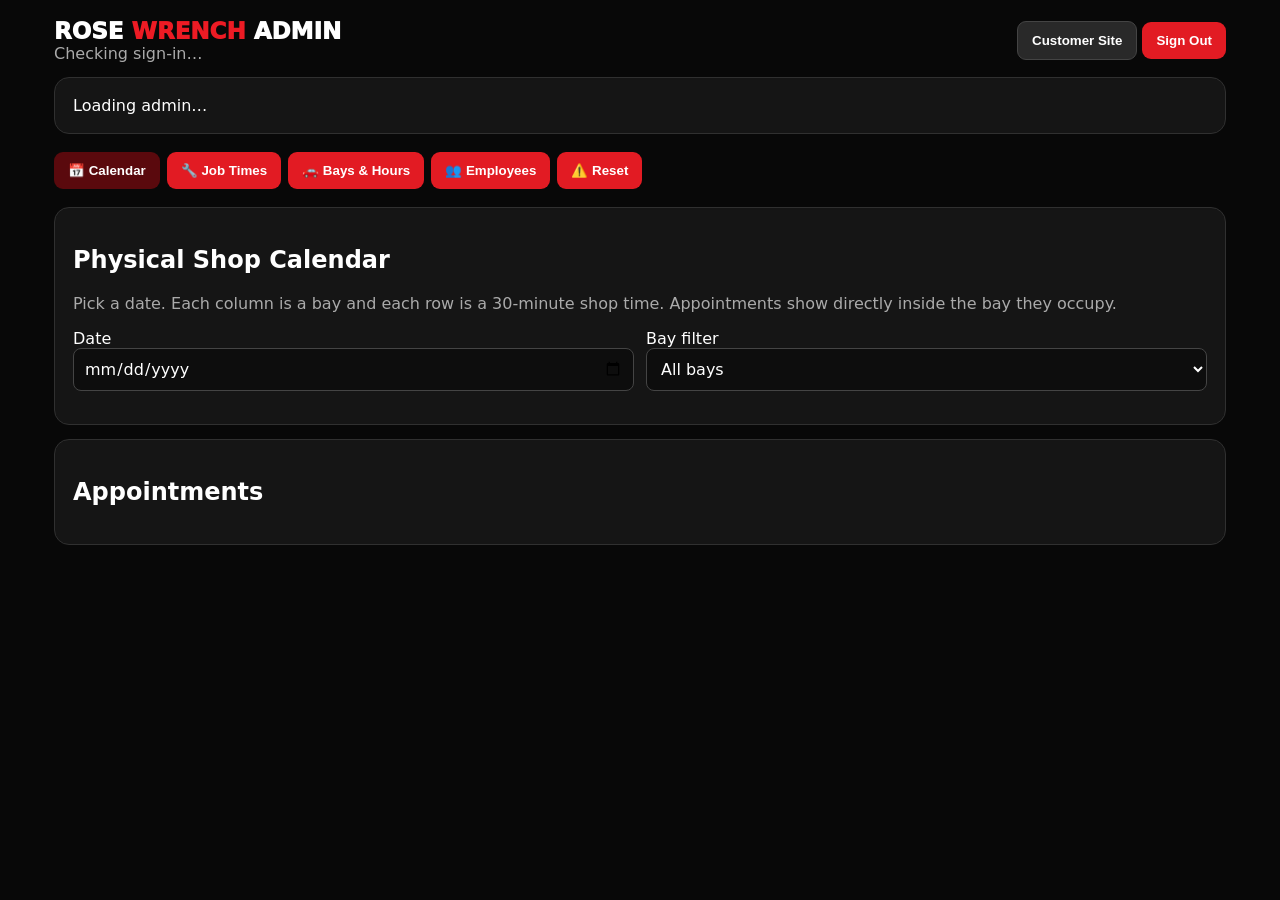
<file: ownership.html>
<!doctype html>
<html lang="en"><head><meta charset="utf-8"><meta name="viewport" content="width=device-width,initial-scale=1">
<title>Rose Wrench — Admin</title>
<style>
*{box-sizing:border-box}body{margin:0;background:#080808;color:#fff;font-family:system-ui,-apple-system,Segoe UI,Roboto,Arial}.wrap{max-width:1200px;margin:auto;padding:18px 14px 60px}.top{display:flex;justify-content:space-between;gap:12px;align-items:center}.brand{font-size:23px;font-weight:950}.brand span{color:#ed1b24}.muted,.small{color:#aaa}.small{font-size:12px}.card{background:#151515;border:1px solid #303030;border-radius:15px;padding:18px;margin:14px 0}.tabs{display:flex;gap:7px;overflow:auto;margin:18px 0}.tabs button{white-space:nowrap}.tab{display:none}.tab.active{display:block}button{border:0;border-radius:9px;padding:11px 14px;background:#e21b23;color:#fff;font-weight:850;cursor:pointer}.secondary{background:#292929;border:1px solid #444}button.active{background:#5a090d;border-color:#ed1b24}input,select{width:100%;padding:10px;background:#0d0d0d;color:#fff;border:1px solid #444;border-radius:8px;font:inherit}.grid{display:grid;grid-template-columns:repeat(2,1fr);gap:12px}.bay{border:1px solid #333;border-radius:12px;padding:14px;margin:12px 0}.bayhead{display:grid;grid-template-columns:1fr auto auto;gap:8px}.day{display:grid;grid-template-columns:105px 1fr 1fr auto;gap:8px;align-items:center;border-top:1px solid #292929;padding:8px 0}.service{display:grid;grid-template-columns:1fr 150px auto;gap:8px;align-items:end;border-top:1px solid #292929;padding:10px 0}.appt{display:grid;grid-template-columns:110px 110px 1fr 1fr auto;gap:8px;align-items:center;border-top:1px solid #292929;padding:11px 0}.employee{display:grid;grid-template-columns:1fr auto;gap:8px;border-top:1px solid #292929;padding:10px 0}.calendar{overflow:auto;border:1px solid #333;border-radius:12px}.calhead,.calrow{display:grid;min-width:800px;grid-template-columns:70px repeat(var(--bays),1fr)}.calhead>div{padding:9px;border-right:1px solid #333;background:#202020;font-weight:800}.calrow>div{min-height:34px;padding:5px;border-right:1px solid #252525;border-top:1px solid #252525}.time{color:#888;font-size:11px}.event{background:#5b0b0f;border:1px solid #e21b23;border-radius:6px;padding:4px;font-size:11px;min-height:24px}.msg{padding:10px;border-radius:8px;margin-top:10px;background:#222}.good{background:#0d2815;color:#9dffa8}.bad{background:#350c0c;color:#ff9d9d}@media(max-width:700px){.top,.grid{display:block}.bayhead,.day,.service,.appt,.employee{grid-template-columns:1fr}.day button,.appt button{width:100%}}
</style></head><body><div class="wrap">
<div class="top"><div><div class="brand">ROSE <span>WRENCH</span> ADMIN</div><div id="who" class="muted">Checking sign-in…</div></div><div><button id="home" class="secondary">Customer Site</button> <button id="logout">Sign Out</button></div></div>
<div id="loading" class="card">Loading admin…</div>
<div id="app" class="hidden">
<nav class="tabs"><button data-tab="calendar" class="active">📅 Calendar</button><button data-tab="jobs">🔧 Job Times</button><button data-tab="bays">🚗 Bays & Hours</button><button data-tab="employees">👥 Employees</button><button data-tab="reset">⚠️ Reset</button></nav>
<section id="calendar" class="tab active"><div class="card"><h2>Physical Shop Calendar</h2><p class="muted">Pick a date. Each column is a bay and each row is a 30-minute shop time. Appointments show directly inside the bay they occupy.</p><div class="grid"><div><label>Date</label><input id="calDate" type="date"></div><div><label>Bay filter</label><select id="calFilter"><option value="">All bays</option></select></div></div><div id="calendarGrid" style="margin-top:15px"></div></div><div class="card"><h2>Appointments</h2><div id="appointments"></div></div></section>
<section id="jobs" class="tab"><div class="card"><h2>Job Times</h2><p class="muted">Set the full amount of time a job needs. Customers will only see start times where the whole job fits.</p><div id="services"></div><button id="addService">+ Add Job</button><div id="serviceMsg"></div></div></section>
<section id="bays" class="tab"><div class="card"><h2>How Many Bays Are Open?</h2><p class="muted">Add or disable bays. Then set the opening and closing time for each bay on each day.</p><div id="baysList"></div><button id="addBay">+ Add Bay</button><div id="bayMsg"></div></div></section>
<section id="employees" class="tab"><div class="card"><h2>Employee Access</h2><p class="muted">Add an employee's Firebase login email. Employees can then sign in on <code>employee.html</code> and see the shop schedule. They cannot change bays, job times, or appointments.</p><div class="grid"><div><label>Employee email</label><input id="employeeEmail" type="email" placeholder="employee@example.com"></div><div style="display:flex;align-items:end"><button id="addEmployee">Add Employee</button></div></div><div id="employeeMsg"></div><div id="employeesList"></div></div></section>
<section id="reset" class="tab"><div class="card"><h2>Reset Scheduler</h2><p class="muted">Deletes scheduler bookings and jobs, then restores four bays and default jobs. It does not touch <code>products_bracelets</code>.</p><button id="resetBtn">RESET SCHEDULER</button><div id="resetMsg"></div></div></section>
</div></div>
<script type="module">
import{initializeApp}from"https://www.gstatic.com/firebasejs/11.0.1/firebase-app.js";
import{getAuth,signOut,onAuthStateChanged}from"https://www.gstatic.com/firebasejs/11.0.1/firebase-auth.js";
import{getFirestore,doc,getDoc,setDoc,collection,getDocs,deleteDoc,addDoc,serverTimestamp,query,where}from"https://www.gstatic.com/firebasejs/11.0.1/firebase-firestore.js";
const cfg={apiKey:"AIzaSyCiZuaANb1lrgdn-aARGJ_TRhgzPPUug58",authDomain:"bracelets-and-color.firebaseapp.com",projectId:"bracelets-and-color",storageBucket:"bracelets-and-color.appspot.com",messagingSenderId:"382292570673",appId:"1:382292570673:web:1c966e2e7e8fc2efa31b10"};
const app=initializeApp(cfg),auth=getAuth(app),db=getFirestore(app),D=["Sunday","Monday","Tuesday","Wednesday","Thursday","Friday","Saturday"],$=id=>document.getElementById(id),esc=x=>String(x??"").replace(/[&<>"']/g,c=>({"&":"&amp;","<":"&lt;",">":"&gt;",'"':"&quot;","'":"&#039;"}[c]));
const H={Sunday:{open:"",close:""},Monday:{open:"08:00",close:"17:00"},Tuesday:{open:"08:00",close:"17:00"},Wednesday:{open:"08:00",close:"17:00"},Thursday:{open:"08:00",close:"17:00"},Friday:{open:"08:00",close:"17:00"},Saturday:{open:"09:00",close:"14:00"}};
const defaultBays=()=>Object.fromEntries([1,2,3,4].map(i=>["bay"+i,{name:"Bay "+i,active:true,days:Object.fromEntries(D.map(d=>[d,{...H[d]}]))}]));
const defaultServices=[["Oil Change",45],["Brake Service",120],["Diagnostic",60],["General Repair",180]];
let bays={},hours=structuredClone(H),user=null;
const fmt=n=>{let h=Math.floor(n/60),m=n%60,a=h>=12?"PM":"AM";h=h%12||12;return`${h}:${String(m).padStart(2,"0")} ${a}`};
const mins=t=>{let p=t.split(":").map(Number);return p[0]*60+p[1]};
const dateToday=()=>{let d=new Date();return`${d.getFullYear()}-${String(d.getMonth()+1).padStart(2,"0")}-${String(d.getDate()).padStart(2,"0")}`};
function message(id,text,good=true){$(id).className="msg "+(good?"good":"bad");$(id).textContent=text}
function normalize(){for(const b of Object.values(bays)){b.days=b.days||{};for(const d of D){if(typeof b.days[d]==="boolean")b.days[d]=b.days[d]?{...H[d]}:{open:"",close:""};if(!b.days[d])b.days[d]={open:"",close:""}}}}
async function saveSettings(){await setDoc(doc(db,"scheduler","settings"),{hours,bays,updatedAt:serverTimestamp()},{merge:true});message("bayMsg","Bay settings saved.")}
async function renderBays(){normalize();$("baysList").innerHTML=Object.entries(bays).map(([id,b])=>`<div class="bay"><div class="bayhead"><div><label>Bay name</label><input data-name="${id}" value="${esc(b.name)}"></div><button class="secondary" data-copy="${id}">Copy Monday</button><button data-disable="${id}">${b.active===false?"Enable Bay":"Disable Bay"}</button></div>${D.map(d=>{let x=b.days[d],open=x.open&&x.close;return`<div class="day"><strong>${d}</strong><input type="time" data-open="${id}" data-day="${d}" value="${x.open}"><input type="time" data-close="${id}" data-day="${d}" value="${x.close}"><button type="button" class="secondary" data-toggle="${id}" data-day="${d}">${open?"Close":"Open"}</button></div>`}).join("")}</div>`).join("");
$("calFilter").innerHTML='<option value="">All bays</option>'+Object.entries(bays).map(([id,b])=>`<option value="${id}">${esc(b.name)}</option>`).join("");
document.querySelectorAll("[data-name]").forEach(x=>x.onchange=async()=>{bays[x.dataset.name].name=x.value.trim()||x.dataset.name;await saveSettings();renderBays();renderCalendar()});
document.querySelectorAll("[data-disable]").forEach(x=>x.onclick=async()=>{bays[x.dataset.disable].active=bays[x.dataset.disable].active===false;await saveSettings();renderBays();renderCalendar()});
document.querySelectorAll("[data-toggle]").forEach(x=>x.onclick=async()=>{let b=bays[x.dataset.toggle],d=x.dataset.day;b.days[d]=b.days[d].open&&b.days[d].close?{open:"",close:""}:{...H[d]};await saveSettings();renderBays();renderCalendar()});
document.querySelectorAll("[data-open],[data-close]").forEach(x=>x.onchange=async()=>{bays[x.dataset.open||x.dataset.close].days[x.dataset.day][x.dataset.open?"open":"close"]=x.value;await saveSettings()});
document.querySelectorAll("[data-copy]").forEach(x=>x.onclick=async()=>{let b=bays[x.dataset.copy],m={...b.days.Monday};for(const d of D)b.days[d]={...m};b.days.Sunday={open:"",close:""};await saveSettings();renderBays();renderCalendar()})}
$("addBay").onclick=async()=>{let id="bay"+Date.now();bays[id]={name:"Bay "+(Object.keys(bays).length+1),active:true,days:Object.fromEntries(D.map(d=>[d,{...H[d]}]))};await saveSettings();renderBays()};
async function renderServices(){let snap=await getDocs(collection(db,"scheduler","settings","services"));$("services").innerHTML=snap.docs.map(d=>{let s=d.data();return`<div class="service"><div><label>Job</label><input data-sn="${d.id}" value="${esc(s.name)}"></div><div><label>Minutes</label><input data-sd="${d.id}" type="number" min="5" step="5" value="${Number(s.duration)||60}"></div><button class="secondary" data-del="${d.id}">Delete</button></div>`}).join("")||'<div class="msg">No jobs yet.</div>';document.querySelectorAll("[data-sn],[data-sd]").forEach(x=>x.onchange=async()=>{let id=x.dataset.sn||x.dataset.sd;await setDoc(doc(db,"scheduler","settings","services",id),{name:$(`[data-sn="${id}"]`).value.trim()||"Unnamed Job",duration:Number($(`[data-sd="${id}"]`).value)||60,active:true},{merge:true});message("serviceMsg","Job time saved.");renderServices()});document.querySelectorAll("[data-del]").forEach(x=>x.onclick=async()=>{if(confirm("Delete this job?")){await deleteDoc(doc(db,"scheduler","settings","services",x.dataset.del));renderServices()}})}
$("addService").onclick=async()=>{await addDoc(collection(db,"scheduler","settings","services"),{name:"New Job",duration:60,active:true});renderServices()};
async function getDayBookings(date){let s=await getDocs(query(collection(db,"scheduler","settings","bookings"),where("date","==",date)));return s.docs.map(d=>({id:d.id,...d.data()})).sort((a,b)=>a.start-b.start)}
async function renderCalendar(){let date=$("calDate").value;if(!date)return;let all=await getDayBookings(date),filter=$("calFilter").value,shown=filter?all.filter(x=>x.bayId===filter):all;let active=Object.entries(bays).filter(([id,b])=>b.active!==false&&( !filter||id===filter));$("calendarGrid").innerHTML=buildCalendar(date,active,shown);$("appointments").innerHTML=shown.length?shown.map(x=>`<div class="appt"><strong>${fmt(x.start)}–${fmt(x.end)}</strong><strong>${esc(x.bayName||x.bayId)}</strong><span>${esc(x.serviceName)}</span><span>${esc(x.customerName)}<br><small>${esc(x.phone||"")} • ${esc(x.vehicle||"")}</small></span><button class="secondary" data-cancel="${x.id}">Cancel</button></div>`).join(""):'<div class="msg">No appointments for this date.</div>';document.querySelectorAll("[data-cancel]").forEach(x=>x.onclick=async()=>{if(confirm("Cancel this appointment?")){await deleteDoc(doc(db,"scheduler","settings","bookings",x.dataset.cancel));renderCalendar()}})}
function buildCalendar(date,active,bookings){let d=D[new Date(date+"T12:00:00").getDay()],cols=active.length||1,out=`<div class="calendar"><div class="calhead" style="--bays:${cols}"><div>Time</div>${active.map(([id,b])=>`<div>${esc(b.name)}</div>`).join("")}</div>`;for(let t=0;t<1440;t+=30){out+=`<div class="calrow" style="--bays:${cols}"><div class="time">${fmt(t)}</div>`;for(const [id,b] of active){let q=bookings.find(x=>x.bayId===id&&x.start<=t&&x.end>t);out+=`<div>${q&&q.start===t?`<div class="event">${esc(q.serviceName)}<br>${esc(q.customerName)}</div>`:(q?"":"")}</div>`}out+=`</div>`}return out+"</div><div class=\"small\" style=\"margin-top:8px\">${d} • 30-minute grid</div>`}
$("calDate").value=dateToday();$("calDate").onchange=renderCalendar;$("calFilter").onchange=renderCalendar;
async function renderEmployees(){let st=await getDoc(doc(db,"scheduler","settings")),emails=st.exists()?st.data().employeeEmails||[]:[];$("employeesList").innerHTML=emails.length?emails.map((e,i)=>`<div class="employee"><span>${esc(e)}</span><button class="secondary" data-emp="${i}">Remove</button></div>`).join(""):'<div class="msg">No employees added.</div>';document.querySelectorAll("[data-emp]").forEach(x=>x.onclick=async()=>{emails.splice(Number(x.dataset.emp),1);await setDoc(doc(db,"scheduler","settings"),{employeeEmails:emails},{merge:true});renderEmployees()})}
$("addEmployee").onclick=async()=>{let e=$("employeeEmail").value.trim().toLowerCase();if(!e||!e.includes("@")){message("employeeMsg","Enter a valid email.",false);return}let st=await getDoc(doc(db,"scheduler","settings")),a=st.exists()?st.data().employeeEmails||[]:[];if(!a.includes(e))a.push(e);await setDoc(doc(db,"scheduler","settings"),{employeeEmails:a},{merge:true});$("employeeEmail").value="";message("employeeMsg","Employee added. They can use employee.html with their Firebase login.");renderEmployees()};
async function resetScheduler(){if(!confirm("Delete ALL scheduler bookings and jobs and restore defaults?"))return;try{for(const d of (await getDocs(collection(db,"scheduler","settings","bookings"))).docs)await deleteDoc(d.ref);for(const d of (await getDocs(collection(db,"scheduler","settings","services"))).docs)await deleteDoc(d.ref);bays=defaultBays();hours=structuredClone(H);await setDoc(doc(db,"scheduler","settings"),{hours,bays,ownerUid:user.uid,updatedAt:serverTimestamp()},{merge:true});for(const [name,duration] of defaultServices)await addDoc(collection(db,"scheduler","settings","services"),{name,duration,active:true});message("resetMsg","Reset complete. Four bays and default jobs restored.");await boot()}catch(e){message("resetMsg",e.message,false)}}
$("resetBtn").onclick=resetScheduler;
async function boot(){let st=await getDoc(doc(db,"scheduler","settings"));if(st.exists()){hours=st.data().hours||hours;bays=st.data().bays||defaultBays()}else{bays=defaultBays();await setDoc(doc(db,"scheduler","settings"),{hours,bays,ownerUid:user.uid,employeeEmails:[]},{merge:true})}normalize();await renderBays();await renderServices();await renderEmployees();await renderCalendar()}
document.querySelectorAll("[data-tab]").forEach(btn=>btn.onclick=()=>{document.querySelectorAll("[data-tab]").forEach(x=>x.classList.remove("active"));document.querySelectorAll(".tab").forEach(x=>x.classList.remove("active"));btn.classList.add("active");$(btn.dataset.tab).classList.add("active");if(btn.dataset.tab==="calendar")renderCalendar();if(btn.dataset.tab==="employees")renderEmployees()});
$("home").onclick=()=>location.href="index.html";$("logout").onclick=async()=>{await signOut(auth);location.href="index.html"};
onAuthStateChanged(auth,async u=>{user=u;if(!u){location.href="index.html";return}$('who').textContent=`Signed in as ${u.email}`;try{let st=await getDoc(doc(db,"scheduler","settings")),owner=st.exists()?st.data().ownerUid:null;if(owner&&owner!==u.uid){$('loading').innerHTML='<div class="msg bad">This Firebase account is not the shop owner.</div>';return}if(!owner)await setDoc(doc(db,"scheduler","settings"),{ownerUid:u.uid},{merge:true});$('loading').classList.add('hidden');$('app').classList.remove('hidden');await boot()}catch(e){$('loading').innerHTML=`<div class="msg bad">Firebase error: ${esc(e.message)}</div>`}});
</script></body></html>
</file>
